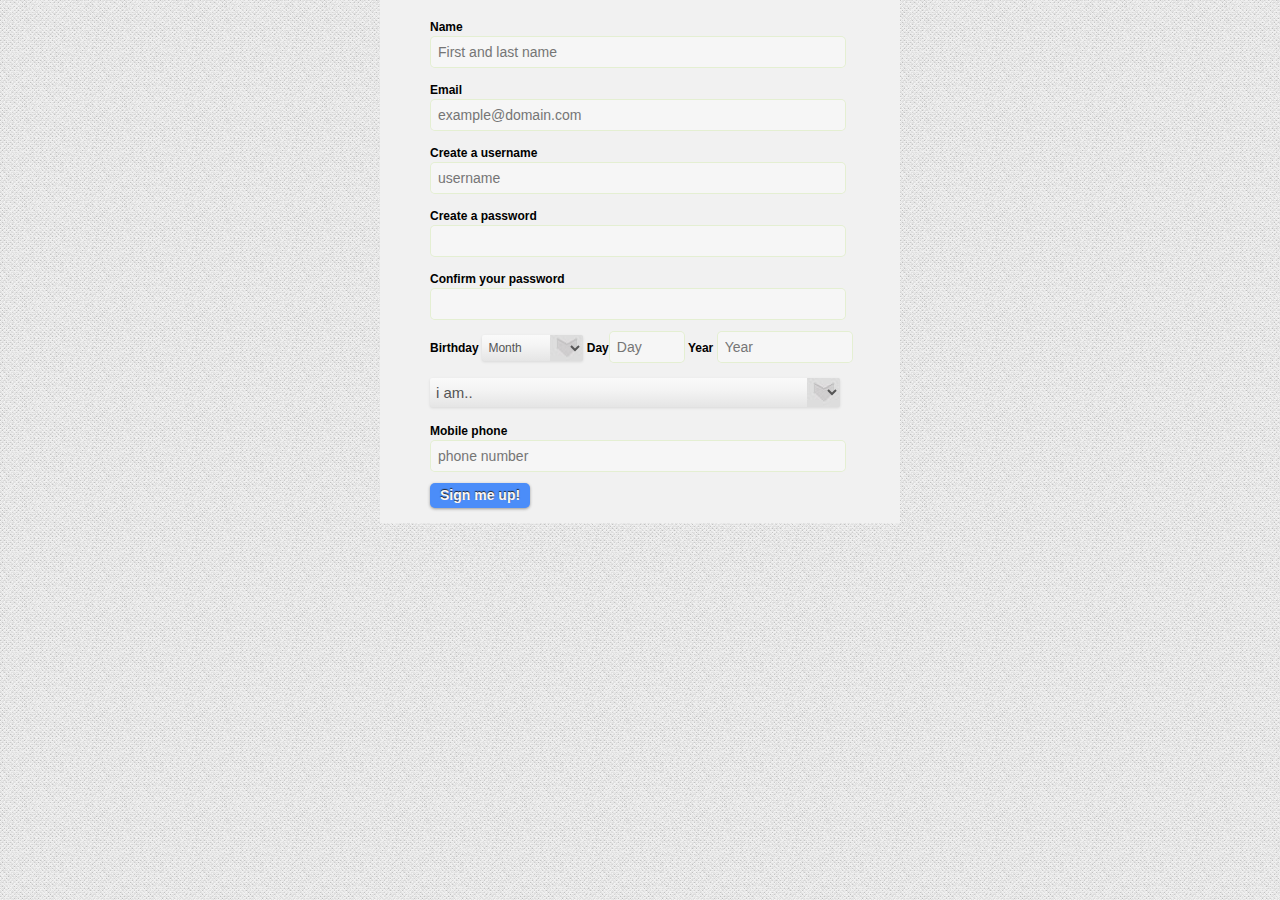
<file: Book_store/registration/index.html>
<!DOCTYPE html>
<html>
<head>
  <link rel="stylesheet" type="text/css" href="style.css">
<title>Demo Beautiful Registration Form with HTML5 and CSS3</title>
	<meta http-equiv="X-UA-Compatible" content="IE=EmulateIE7; IE=EmulateIE9">
	<meta http-equiv="Content-Type" content="text/html; charset=utf-8" />
	<meta name="viewport" content="width=device-width, initial-scale=1, maximum-scale=1.0, user-scalable=no"/>
    <link rel="stylesheet" type="text/css" href="style.css" media="all" />
    <link rel="stylesheet" type="text/css" href="demo.css" media="all" />
</head>
<body>
<div class="container">
			<!-- freshdesignweb top bar -->
            <div class="freshdesignweb-top">
                <div class="clr"></div>
            </div><!--/ freshdesignweb top bar -->      
      <div  class="form">
    		<form id="contactform"> 
    			<p class="contact"><label for="name">Name</label></p> 
    			<input id="name" name="name" placeholder="First and last name" required="" tabindex="1" type="text"> 
    			 
    			<p class="contact"><label for="email">Email</label></p> 
    			<input id="email" name="email" placeholder="example@domain.com" required="" type="email"> 
                
                <p class="contact"><label for="username">Create a username</label></p> 
    			<input id="username" name="username" placeholder="username" required="" tabindex="2" type="text"> 
    			 
                <p class="contact"><label for="password">Create a password</label></p> 
    			<input type="password" id="password" name="password" required=""> 
                <p class="contact"><label for="repassword">Confirm your password</label></p> 
    			<input type="password" id="repassword" name="repassword" required=""> 
        
               <fieldset>
                 <label>Birthday</label>
                  <label class="month"> 
                  <select class="select-style" name="BirthMonth">
                  <option value="">Month</option>
                  <option  value="01">January</option>
                  <option value="02">February</option>
                  <option value="03" >March</option>
                  <option value="04">April</option>
                  <option value="05">May</option>
                  <option value="06">June</option>
                  <option value="07">July</option>
                  <option value="08">August</option>
                  <option value="09">September</option>
                  <option value="10">October</option>
                  <option value="11">November</option>
                  <option value="12" >December</option>
                  </label>
                 </select>    
                <label>Day<input class="birthday" maxlength="2" name="BirthDay"  placeholder="Day" required=""></label>
                <label>Year <input class="birthyear" maxlength="4" name="BirthYear" placeholder="Year" required=""></label>
              </fieldset>
  
            <select class="select-style gender" name="gender">
            <option value="select">i am..</option>
            <option value="m">Male</option>
            <option value="f">Female</option>
            <option value="others">Other</option>
            </select><br><br>
            
            <p class="contact"><label for="phone">Mobile phone</label></p> 
            <input id="phone" name="phone" placeholder="phone number" required="" type="text"> <br>
            <input class="buttom" name="submit" id="submit" tabindex="5" value="Sign me up!" type="submit"> 	 
   </form> 
</div>      
</div>

</body>
</html>
</file>
<file: Book_store/registration/style.css>
/*
http://www.freshdesignweb.com/beautiful-registration-form-with-html5-and-css3.html
*/

.form{
	background:#f1f1f1; width:470px; margin:0 auto; padding-left:50px; padding-top:20px;
}
.form fieldset{border:0px; padding:0px; margin:0px;}
.form p.contact { font-size: 12px; margin:0px 0px 10px 0;line-height: 14px; font-family:Arial, Helvetica;}

.form input[type="text"] { width: 400px; }
.form input[type="email"] { width: 400px; }
.form input[type="password"] { width: 400px; }
.form input.birthday{width:60px;}
.form input.birthyear{width:120px;}
.form label { color: #000; font-weight:bold;font-size: 12px;font-family:Arial, Helvetica; }
.form label.month {width: 135px;}
.form input, textarea { background-color: rgba(255, 255, 255, 0.4); border: 1px solid rgba(122, 192, 0, 0.15); padding: 7px; font-family: Keffeesatz, Arial; color: #4b4b4b; font-size: 14px; -webkit-border-radius: 5px; margin-bottom: 15px; margin-top: -10px; }
.form input:focus, textarea:focus { border: 1px solid #ff5400; background-color: rgba(255, 255, 255, 1); }
.form .select-style {
  -webkit-appearance: button;
  -webkit-border-radius: 2px;
  -webkit-box-shadow: 0px 1px 3px rgba(0, 0, 0, 0.1);
  -webkit-padding-end: 20px;
  -webkit-padding-start: 2px;
  -webkit-user-select: none;
  background-image: url(images/select-arrow.png), 
    -webkit-linear-gradient(#FAFAFA, #F4F4F4 40%, #E5E5E5);
  background-position: center right;
  background-repeat: no-repeat;
  border: 0px solid #FFF;
  color: #555;
  font-size: inherit;
  margin: 0;
  overflow: hidden;
  padding-top: 5px;
  padding-bottom: 5px;
  text-overflow: ellipsis;
  white-space: nowrap;}
.form .gender {
  width:410px;
  }
.form input.buttom{ background: #4b8df9; display: inline-block; padding: 5px 10px 6px; color: #fbf7f7; text-decoration: none; font-weight: bold; line-height: 1; -moz-border-radius: 5px; -webkit-border-radius: 5px; border-radius: 5px; -moz-box-shadow: 0 1px 3px #999; -webkit-box-shadow: 0 1px 3px #999; box-shadow: 0 1px 3px #999; text-shadow: 0 -1px 1px #222; border: none; position: relative; cursor: pointer; font-size: 14px; font-family:Verdana, Geneva, sans-serif;}
.form input.buttom:hover	{ background-color: #2a78f6; }
</file>
<file: Book_store/registration/demo.css>
/* CSS reset */
body,div,dl,dt,dd,ul,ol,li,h1,h2,h3,h4,h5,h6,pre,form,fieldset,input,textarea,p,blockquote,th,td { 
	margin:0;
	padding:0;
}
html,body {
	margin:0;
	padding:0;
	height: 100%;
}
table {
	border-collapse:collapse;
	border-spacing:0;
}
img { 
	border:0;
}
address,caption,cite,code,dfn,th,var {
	font-style:normal;
	font-weight:normal;
}
ol,ul {
	list-style:none;
}
caption,th {
	text-align:left;
}
h1,h2,h3,h4,h5,h6 {
	font-size:100%;
	font-weight:normal;
}
header{
	display: block;
}
/* General Demo Style */
body{
	font-family: Cambria, Palatino, "Palatino Linotype", "Palatino LT STD", Georgia, serif;
	background:url(images/bgnoise_lg.png);
	font-weight: 400;
	font-size: 15px;
	color: #3a2127;
	overflow-y: scroll;
}
a{
	color: #333;
	text-decoration: none;
}
.container{
	width: 100%;
	height: 100%;
	position: relative;
}
.clr{
	clear: both;
}
.container > header{
	padding: 20px 30px 20px 30px;
	margin: 0px 20px 10px 20px;
	position: relative;
	display: block;
	text-shadow: 1px 1px 1px rgba(0,0,0,0.2);
    text-align: center;
}
.container > header h1{
	position: relative;
	color: #498ea5;
	font-weight: 700;
	font-style: normal;
	font-size: 30px;
	padding: 0px 0px 5px 0px;
	text-shadow: 0px 1px 1px rgba(255,255,255,0.8);
}
.container > header h1 span{
	font-family: 'Alegreya SC', Georgia, serif;
	font-size: 20px;
	line-height: 20px;
	display: block;
	font-weight: 400;
	font-style: italic;
	color: #719dab;
	text-shadow: 1px 1px 1px rgba(0,0,0,0.1);
}
.container > header h2{
	font-size: 16px;
	font-style: italic;
	color: #2d6277;
	text-shadow: 0px 1px 1px rgba(255,255,255,0.8);
}
/* Header Style */
.freshdesignweb-top{
	line-height: 24px;
	font-size: 11px;
	background: rgba(0, 0, 0, 0.05);
	text-transform: uppercase;
	z-index: 9999;
	position: relative;
	box-shadow: 1px 0px 2px rgba(0,0,0,0.2);
}
.freshdesignweb-top a{
	padding: 0px 10px;
	letter-spacing: 1px;
	color: #333;
	text-shadow: 0px 1px 1px #fff;
	display: block;
	float: left;
}
.freshdesignweb-top a:hover{
	background: #fff;
}
.freshdesignweb-top span.right{
	float: right;
}
.freshdesignweb-top span.right a{
	float: left;
	display: block;
}
.freshdesignweb-demos{
    text-align:center;
	display: block;
	line-height: 30px;
	padding: 20px 0px;
}
.freshdesignweb-demos a{
    display: inline-block;
	margin: 0px 4px;
	padding: 0px 4px;
	color: #fff;
	line-height: 20px;	
	font-style: italic;
	font-size: 13px;
	border-radius: 3px;
	background: rgba(41,77,95,0.1);
	-webkit-transition: all 0.2s linear;
	-moz-transition: all 0.2s linear;
	-o-transition: all 0.2s linear;
	-ms-transition: all 0.2s linear;
	transition: all 0.2s linear;
}
.freshdesignweb-demos a:hover{
	background: rgba(41,77,95,0.3);
}
.freshdesignweb-demos a.current,
.freshdesignweb-demos a.current:hover{
	background: rgba(41,77,95,0.3);
}
</file>
